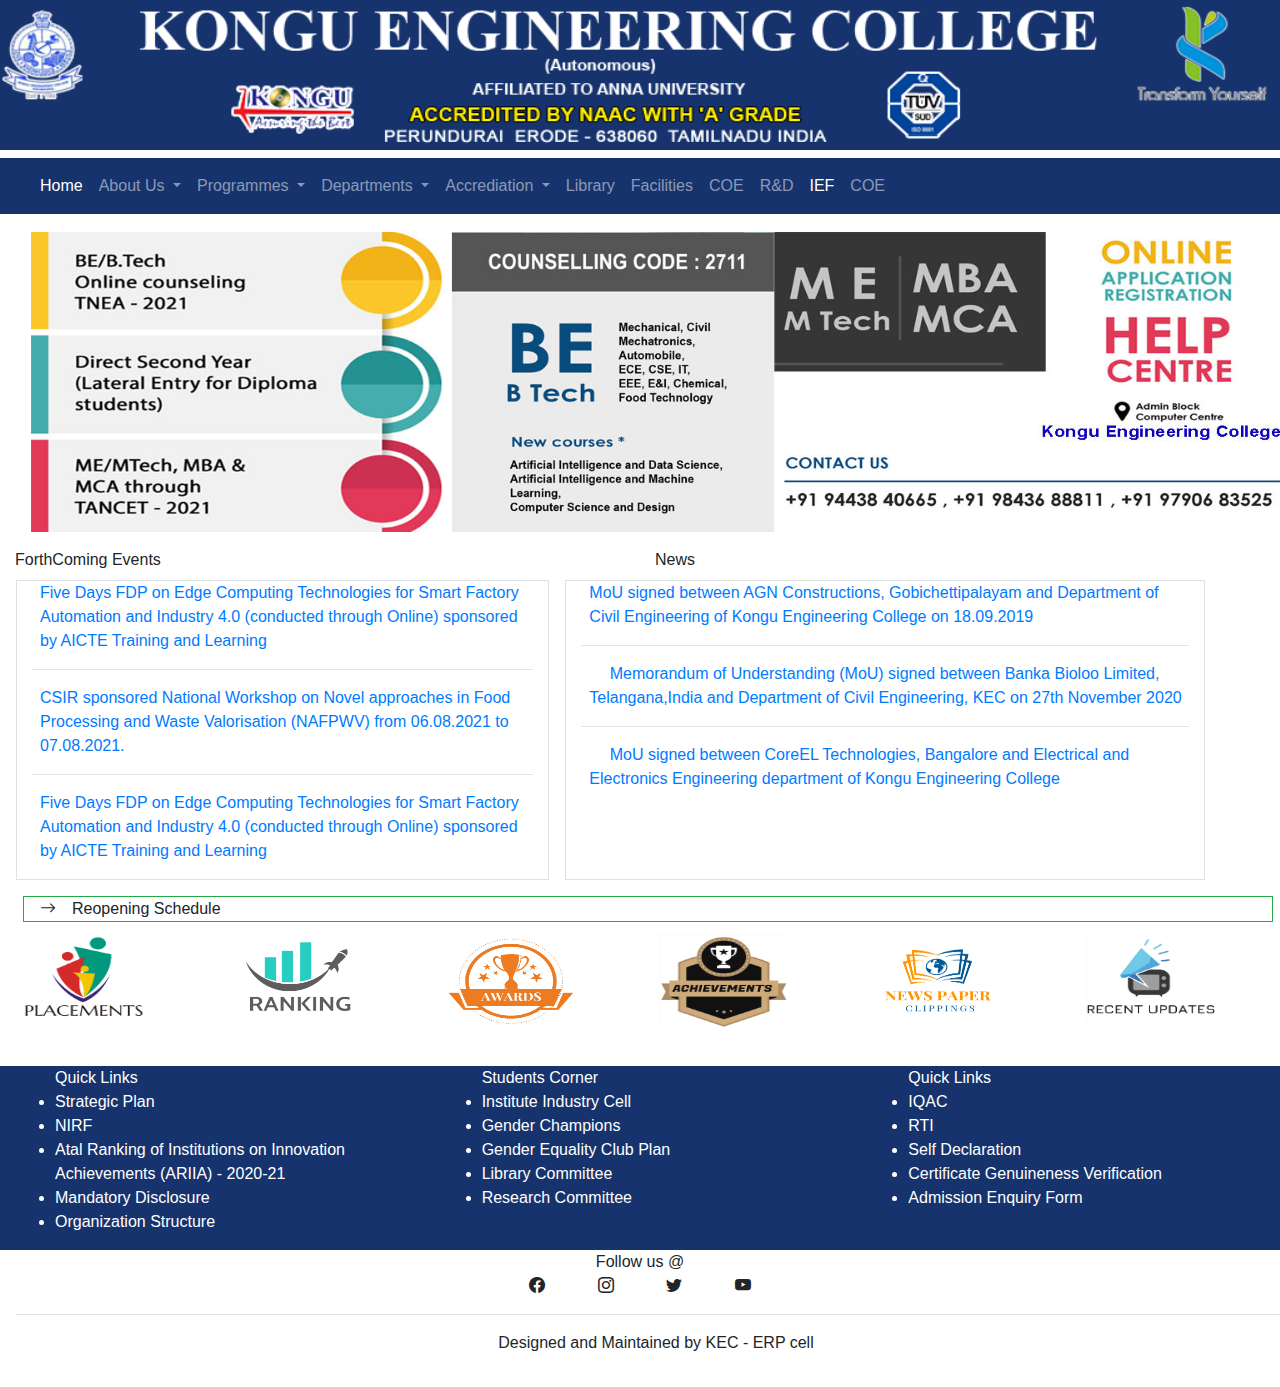
<file: index.html>
<!DOCTYPE html>
<html lang="en">
  <head>
    <title>
      College_page</title>
    <!-- Required meta tags -->
    <meta charset="utf-8" />
    <meta
      name="viewport"
      content="width=device-width, initial-scale=1, shrink-to-fit=no"
    />
    <link rel="stylesheet" href="./style.css" />
    <link rel="stylesheet" href="https://cdn.jsdelivr.net/npm/bootstrap-icons@1.5.0/font/bootstrap-icons.css">
    <!-- Bootstrap CSS -->
    <link
      rel="stylesheet"
      href="https://stackpath.bootstrapcdn.com/bootstrap/4.3.1/css/bootstrap.min.css"
      integrity="sha384-ggOyR0iXCbMQv3Xipma34MD+dH/1fQ784/j6cY/iJTQUOhcWr7x9JvoRxT2MZw1T"
      crossorigin="anonymous"
    />
    <link rel="shortcut icon" href="./img/logo1 copy.jpeg" type="image/x-icon">
  </head>
  <body>
    <header class="fixed-top">
    <div class="container-fluid">
      <div class="row">
        <img src="./img/logo1.jpeg" class="w-100 " id="logo"alt="" />
      </div>
    </div>
    <nav
      class="navbar navbar-expand-lg mt-2 navbar-dark"
      style="background-color: #16336d">
        <a href=""class="navbar-brand"></a>
        <button class="navbar-toggler" type="button" data-toggle="collapse" data-target="#navbarNavDropdown" aria-controls="navbarNavDropdown" aria-expanded="true" aria-label="Toggle navigation">
          <span class="navbar-toggler-icon"></span>
        </button>
        <div class="collapse navbar-collapse" id="navbarNavDropdown">
          <ul class="navbar-nav">
          <li class="nav-item active">
            <a class="nav-link" href="./index.html"
              >Home <span class="sr-only">(current)</span></a
            >
          </li>
          <li class="nav-item dropdown">
            <a
              class="nav-link dropdown-toggle"
              href="#"
              id="navbarDropdownMenuLink"
              role="button"
              data-toggle="dropdown"
              aria-haspopup="true"
              aria-expanded="false"
            >
              About Us
            </a>
            <div class="dropdown-menu" aria-labelledby="navbarDropdownMenuLink">
              <a class="dropdown-item" href="#">About Us</a>
              <a class="dropdown-item" href="#"
                >Vision Mission & Quality POlicy</a
              >
              <a class="dropdown-item" href="#">Head of the Institution</a>
              <a class="dropdown-item" href="#">Governing council</a>
              <a class="dropdown-item" href="#">Academic Council</a>
            </div>
          </li>
          <li class="nav-item dropdown">
            <a
              class="nav-link dropdown-toggle"
              href="#"
              id="navbarDropdownMenuLink"
              role="button"
              data-toggle="dropdown"
              aria-haspopup="true"
              aria-expanded="false"
            >
              Programmes
            </a>
            <div class="dropdown-menu" aria-labelledby="navbarDropdownMenuLink">
              <a class="dropdown-item" href="#">Undergraduate</a>

              <a class="dropdown-item" href="./pg.html">Postgraduate</a>
              <a class="dropdown-item" href="#">Applied Science</a>
              <a class="dropdown-item" href="#">Doctoral Programmes</a>
            </div>
          </li>
          <li class="nav-item dropdown">
            <a
              class="nav-link dropdown-toggle"
              href="#"
              id="navbarDropdownMenuLink"
              role="button"
              data-toggle="dropdown"
              aria-haspopup="true"
              aria-expanded="false"
            >
              Departments
            </a>
            <div class="dropdown-menu" aria-labelledby="navbarDropdownMenuLink">
              <a
                class="dropdown-item dropdown-toggle"
                data-toggle="dropdown"
                aria-haspopup="true"
                aria-expanded="false"
                href="#"
                >Engineering</a
              >
              <ul class="dropdown-menu w-100" id="m1">
                <li><a href="#"> Civil Engineering</a></li>
                <li><a href="#"> Mechanical Engineering</a></li>
                <li><a href="#">Information Technology</a></li>
                <li><a href="#">Automobile Engineering</a></li>
                <li><a href="#">Mechatronics Engineering</a></li>
                <li><a href="#">Electrical and Electronics Engineering</a></li>
                <li><a href="#">Computer Science Engineering</a></li>
                <li><a href="#">Electrical and Instruments Engineering</a></li>
              </ul>

              <a class="dropdown-item" href="#">Management Studies</a>
              <a class="dropdown-item" href="#">Computer Application</a>
              <a class="dropdown-item" href="#">Computer Technology</a>
              <a class="dropdown-item" href="#">Science and humanities</a>
            </div>
          </li>
          <li class="nav-item dropdown">
            <a
              class="nav-link dropdown-toggle"
              href="#"
              id="navbarDropdownMenuLink"
              role="button"
              data-toggle="dropdown"
              aria-haspopup="true"
              aria-expanded="false"
            >
              Accrediation
            </a>
            <div class="dropdown-menu" aria-labelledby="navbarDropdownMenuLink">
              <a class="dropdown-item" href="#">Autonomous</a>
              <a class="dropdown-item" href="#">NBA</a>
              <a class="dropdown-item" href="#">NAAC</a>
              <a class="dropdown-item" href="#">NIRF</a>
              <a class="dropdown-item" href="#">AICTE MBA</a>
            </div>
          </li>
          <li class="nav-item">
            <a class="nav-link" href="#">Library</a>
          </li>
          <li class="nav-item">
            <a class="nav-link" href="#">Facilities </a>
          </li>
          <li class="nav-item">
            <a class="nav-link" href="#">COE </a>
          </li>
          <li class="nav-item ">
            <a class="nav-link" href="#"
              >R&D</a
            >
          </li>
          <li class="nav-item active">
            <a class="nav-link" href="./rd.html">IEF</a>
          </li>
          <li class="nav-item">
            <a class="nav-link" href="#">COE </a>
          </li>
        </ul>
      </div>
    </nav>
  </header><br><br><br><br><br><br><br>
    <div class="container-fluid mt-5 ">
      <div class="row">
        <div class="col-12">
          <img src="./img/img1.jpg" class="img-fluid m-3" id="img2" alt="" />
        </div>
      </div>
    </div>
    <div class="container-fluid">
      <div class="row">
        <div class="col-md-6">ForthComing Events</div>
        <div class="col-md-6">News</div>
      </div>
    </div>
    <div class="container-fluid"id="li">
      <div class="row ">
        <div class="col-md-5 border m-2 ml-3"> 
          <p class="text-primary pl-2">Five Days FDP on Edge Computing Technologies for Smart Factory Automation and Industry 4.0 (conducted through Online) sponsored by AICTE Training and Learning  <br> <hr> </p>
            <p class="text-primary pl-2"> CSIR sponsored National Workshop on Novel approaches in Food Processing and Waste Valorisation (NAFPWV) from 06.08.2021 to 07.08.2021. <br> <hr> </p>
            <p class="text-primary pl-2">  Five Days FDP on Edge Computing Technologies for Smart Factory Automation and Industry 4.0 (conducted through Online) sponsored by AICTE Training and Learning </p>
        </div>
        <div class="col-md-6 border m-2">
          <p class="text-primary pl-2 ">MoU signed between AGN Constructions, Gobichettipalayam and Department of Civil Engineering of Kongu Engineering College on 18.09.2019 <br> <hr> </p>
            
            <p class="text-primary pl-2"> <span class="spinner-grow spinner-grow-sm bg-danger"></span>
                Memorandum of Understanding (MoU) signed between Banka Bioloo Limited, Telangana,India and Department of Civil Engineering, KEC on 27th November 2020  <br> <hr> </p>
            <p class="text-primary pl-2"> <span class="spinner-grow spinner-grow-sm bg-warning"></span> 
                MoU signed between CoreEL Technologies, Bangalore and Electrical and Electronics Engineering department of Kongu Engineering College</p>
        </div>
      </div>
    </div>
    <div class="container-fluid m-2">
      <div class="border border-success"><i class="bi bi-arrow-right m-3"></i>Reopening Schedule</div>
    </div>
    <div class="container-fluid">
      <div class="row">
        <div class="col-2"><img src="./img/j1.png"class="p-1 w-75 h-75" alt=""></div>
        <div class="col-2"><img src="./img/j2.png"class="p-1 w-75 h-75" alt=""></div>
        <div class="col-2"><img src="./img/j3.png"class="p-1 w-75 h-75" alt=""></div>
        <div class="col-2"><img src="./img/j4.png"class="p-1 w-75 h-75" alt=""></div>
        <div class="col-2"><img src="./img/j5.png"class="p-1 w-75 h-75" alt=""></div>
        <div class="col-2"><img src="./img/j6.png"class="p-1 w-75 h-75" alt=""></div>
      </div>
    </div>


    <div class="container-fluid "id="h1">
      <div class="row">
        <div class="col-lg-4">
          <ul>Quick Links
            <li>Strategic Plan</li>
            <li>NIRF</li>
            <li>Atal Ranking of Institutions on Innovation Achievements (ARIIA) - 2020-21</li>
            <li>Mandatory Disclosure</li>
            <li>Organization Structure</li>
          </ul>
        </div>
        <div class="col-lg-4">
          <ul>Students Corner
           
            <li> Institute Industry Cell</li>
            <li>Gender Champions</li>
            <li>Gender Equality Club Plan</li>
            <li>Library Committee</li>
            <li>Research Committee</li>
          </ul>
        </div>
        <div class="col-lg-4">
          <ul>Quick Links
            <li>IQAC</li>
            <li>RTI</li>
            <li>Self Declaration</li>
            <li> Certificate Genuineness Verification</li>
            <li>Admission Enquiry Form</li>
          </ul>
        </div>
      </div>
    </div>
    <div class="container-fluid">
      <div class="row">
        <div class="col-12 text-md-center "><div> Follow us @</div>
        <i class="bi bi-facebook p-4"id=r1></i>
        <i class="bi bi-instagram p-4"id=r2></i>
        <i class="bi bi-twitter p-4"id=r3></i>
        <i class="bi bi-youtube p-4"id=r4></i>
      </div>
    </div></div>
    <footer>

      <div class="container-fluid "><div class="row "><div class="col-md-12 border-top text-center p-3 m-3">Designed and Maintained by KEC - ERP cell</div>
        
      </div></div>
    </footer>
    <!-- Optional JavaScript -->
    <!-- jQuery first, then Popper.js, then Bootstrap JS -->
    <script
      src="https://code.jquery.com/jquery-3.3.1.slim.min.js"
      integrity="sha384-q8i/X+965DzO0rT7abK41JStQIAqVgRVzpbzo5smXKp4YfRvH+8abtTE1Pi6jizo"
      crossorigin="anonymous"
    ></script>
    <script
      src="https://cdnjs.cloudflare.com/ajax/libs/popper.js/1.14.7/umd/popper.min.js"
      integrity="sha384-UO2eT0CpHqdSJQ6hJty5KVphtPhzWj9WO1clHTMGa3JDZwrnQq4sF86dIHNDz0W1"
      crossorigin="anonymous"
    ></script>
    <script
      src="https://stackpath.bootstrapcdn.com/bootstrap/4.3.1/js/bootstrap.min.js"
      integrity="sha384-JjSmVgyd0p3pXB1rRibZUAYoIIy6OrQ6VrjIEaFf/nJGzIxFDsf4x0xIM+B07jRM"
      crossorigin="anonymous"
    ></script>
  </body>
</html>
</file>
<file: style.css>
#m1{
    left:100%;
    top: 5px;
    margin: 3px;
    padding-left: 10px;
    width:500px;
    
}
#m1 li a{
    text-decoration:none;
    color: black;
    
}
#m1 li a:hover{
    color:rgb(32, 32, 250);
    /* background-color: rgb(204, 204, 201); */
}
#img2{
    width:100%;
    height:300px;
}
#logo
{
    height:150px;
}
#l1 p:hover{
    background-color: cornflowerblue;
}
#h1{
    background-color:#16336d;
    color:white
}
#r1:hover{
    color:blue;
}
#r2:hover{
    color:rgb(241, 24, 71);
}
#r3:hover{
    color:blue;
}
#r4:hover{
    color:#ff1100;
}
</file>
